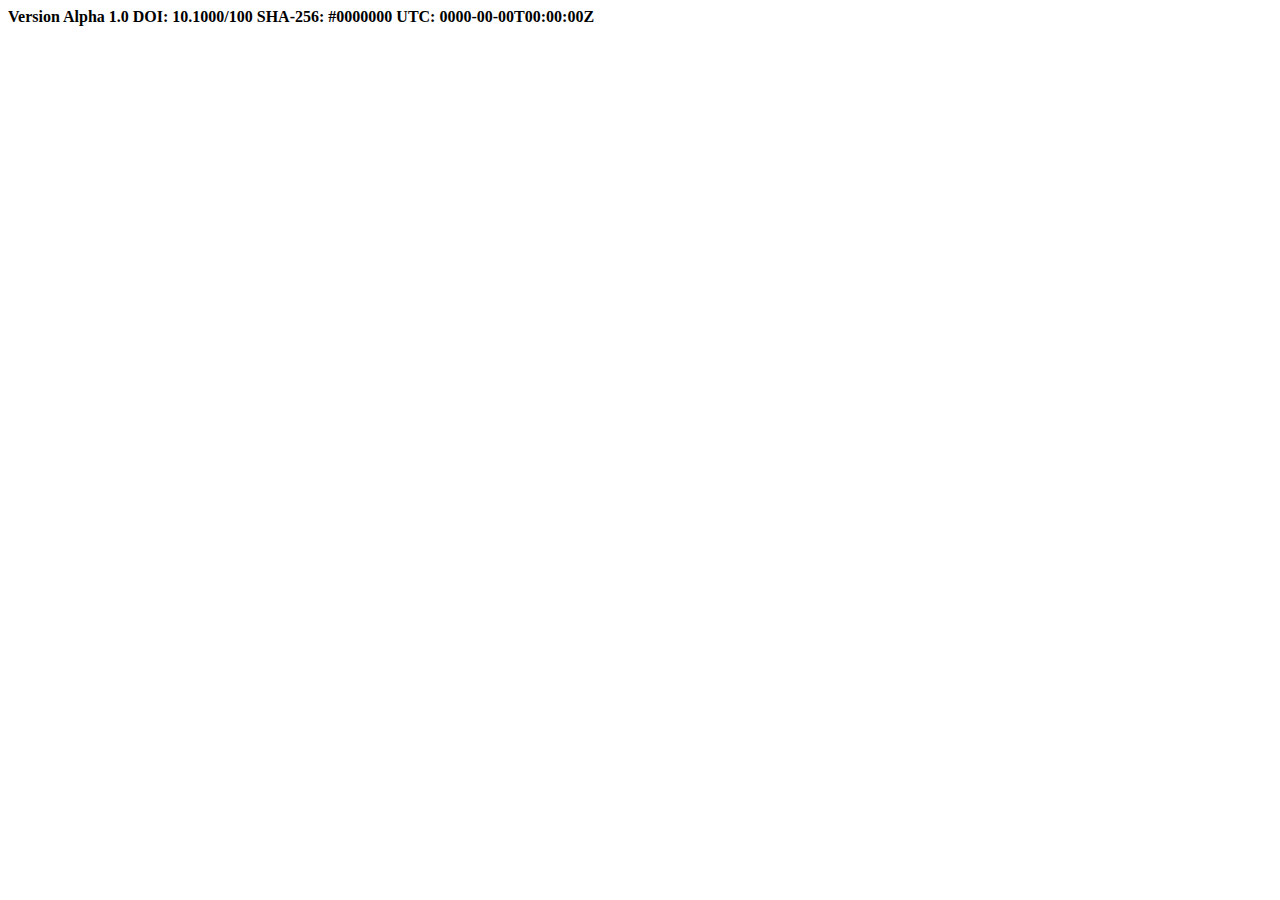
<file: back_cover.html>
<html>
  <head>
    <meta charset="UTF-8">
  </head>
<body class="user-contents">
    <div class="backcover backmatter">
      <h4 class="bookversion">Version Alpha 1.0 DOI: 10.1000/100 SHA-256: #0000000 UTC: 0000-00-00T00:00:00Z</h4>
    </div>
</body></html>
</file>
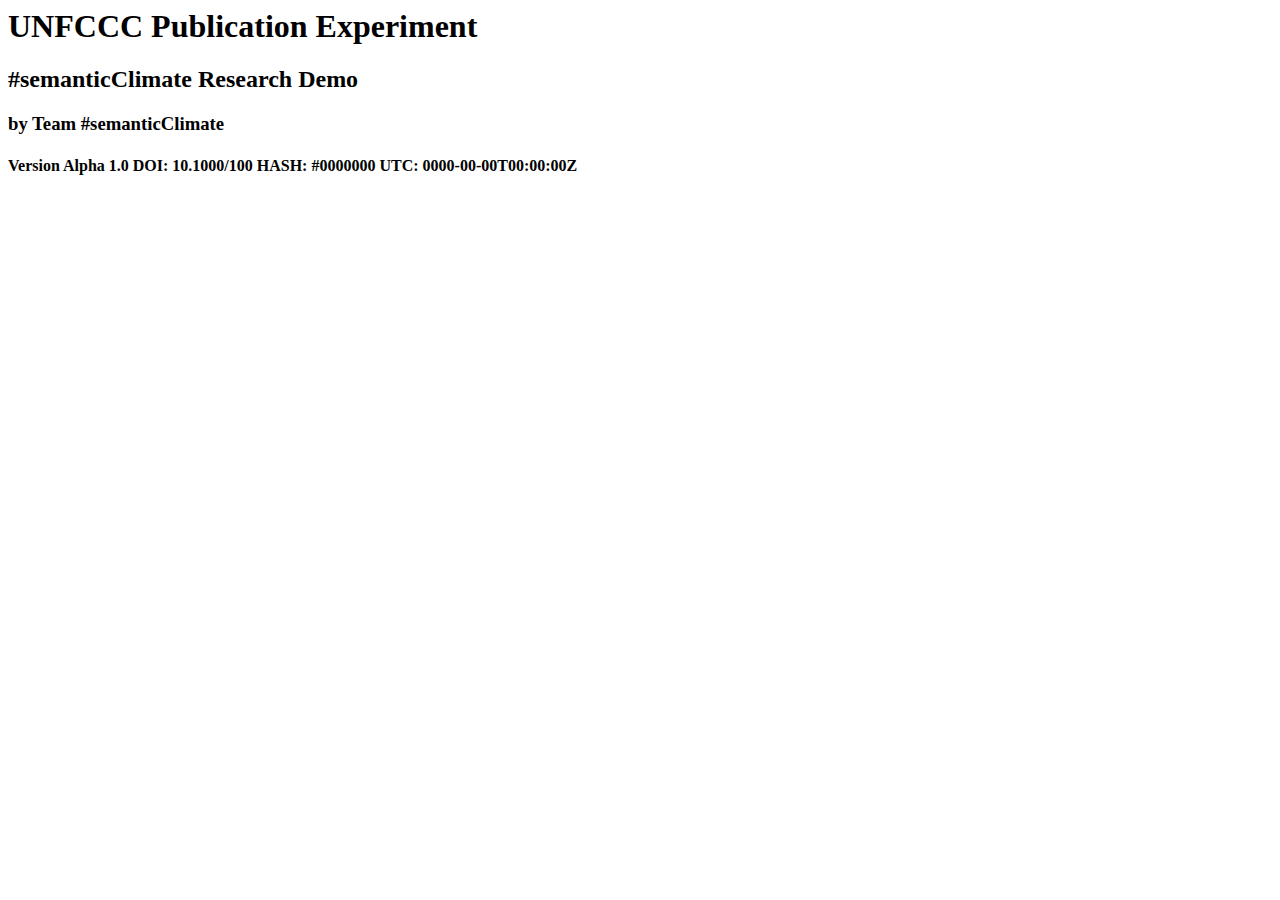
<file: cover.html>
<html>
  <head>
    <meta charset="UTF-8">
  </head>
<body class="user-contents">
    <div class="titlepage frontmatter">
      <h1 class="booktitle">UNFCCC Publication Experiment</h1>
      <h2 class="booksubtitle">#semanticClimate Research Demo</h2>
      <h3 class="bookauthor">by Team #semanticClimate</h3>
      <h4 class="bookversion">Version Alpha 1.0 DOI: 10.1000/100 HASH: #0000000 UTC: 0000-00-00T00:00:00Z</h4>
    </div>
</body></html>
</file>
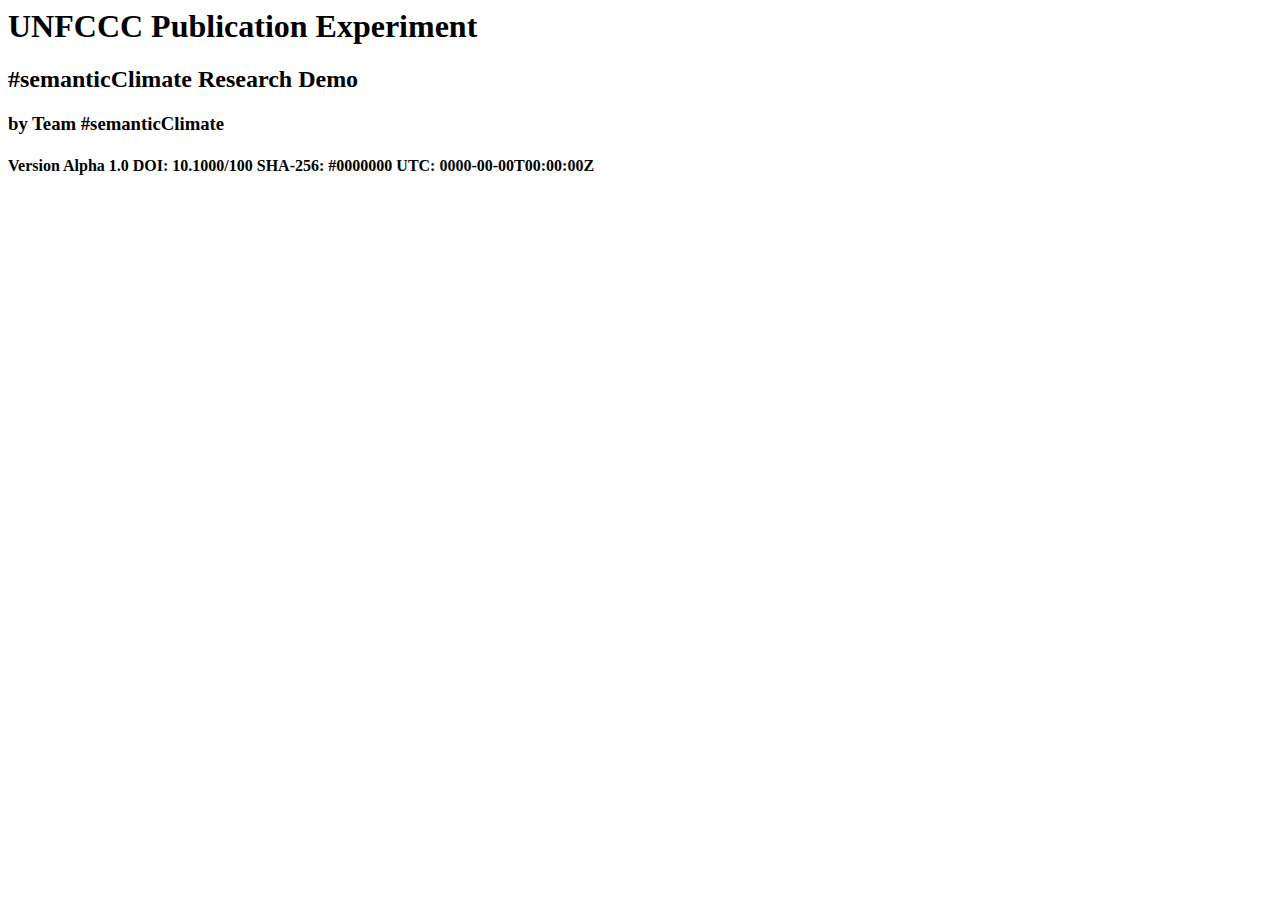
<file: front_cover.html>
<html>
  <head>
    <meta charset="UTF-8">
  </head>
<body class="user-contents">
    <div class="titlepage frontmatter">
      <h1 class="booktitle">UNFCCC Publication Experiment</h1>
      <h2 class="booksubtitle">#semanticClimate Research Demo</h2>
      <h3 class="bookauthor">by Team #semanticClimate</h3>
      <h4 class="bookversion">Version Alpha 1.0 DOI: 10.1000/100 SHA-256: #0000000 UTC: 0000-00-00T00:00:00Z</h4>
    </div>
</body></html>
</file>
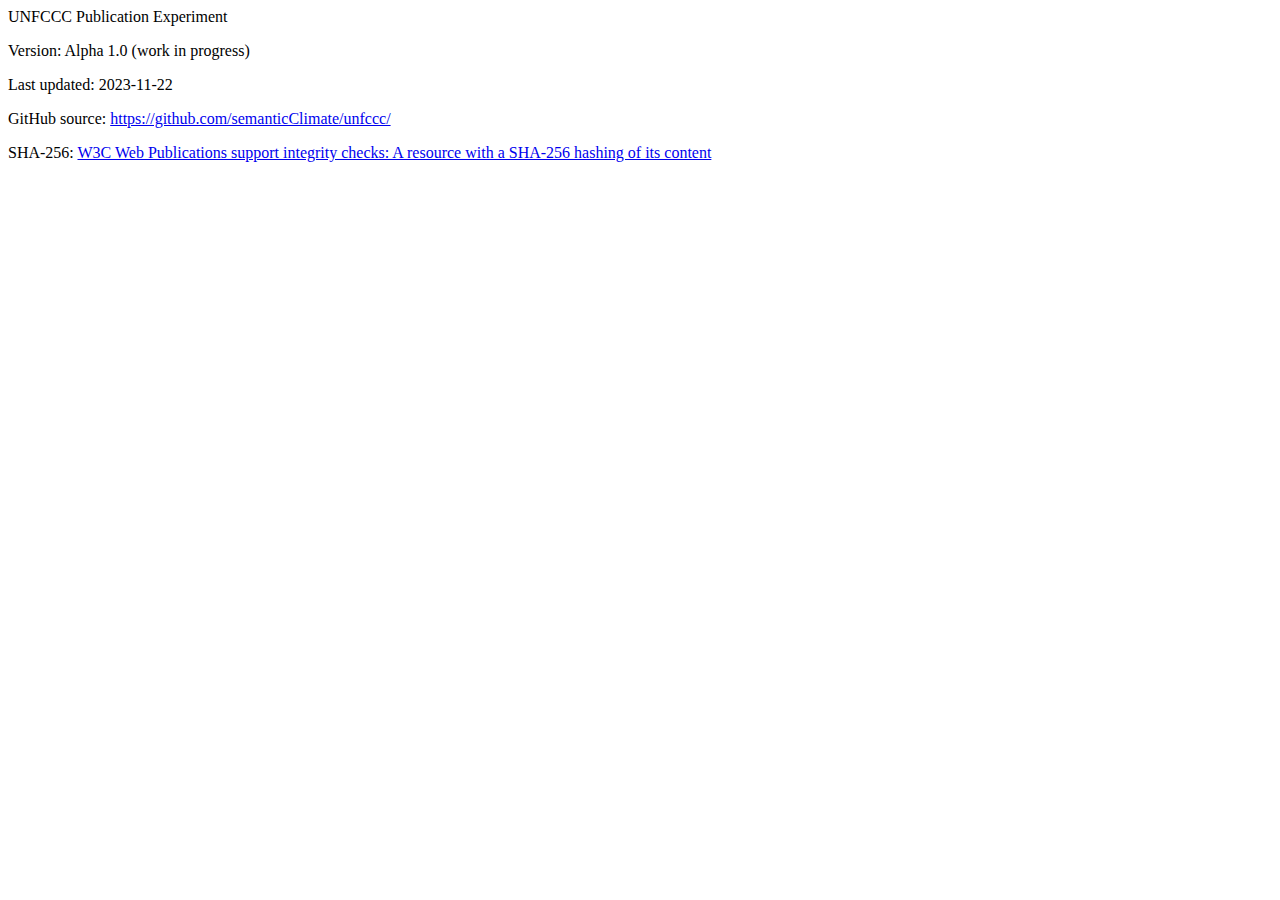
<file: imprint.html>
<html>
  <head>
    <meta charset="UTF-8">
  </head>
<body class="user-contents">
  <div class="copyrightpage frontmatter">
    <p>UNFCCC Publication Experiment</p>
  <p>Version: Alpha 1.0 (work in progress)</p>
    <p>Last updated: 2023-11-22</p>
  <p>GitHub source: <a href="https://github.com/semanticClimate/unfccc/">https://github.com/semanticClimate/unfccc/</a></p>
  <p>SHA-256: <a href="https://www.w3.org/TR/wpub/#example-60-a-resource-with-a-sha-256-hashing-of-its-content">W3C Web Publications support integrity checks: A resource with a SHA-256 hashing of its content</a></p>
    </div>
</body></html>
</file>
